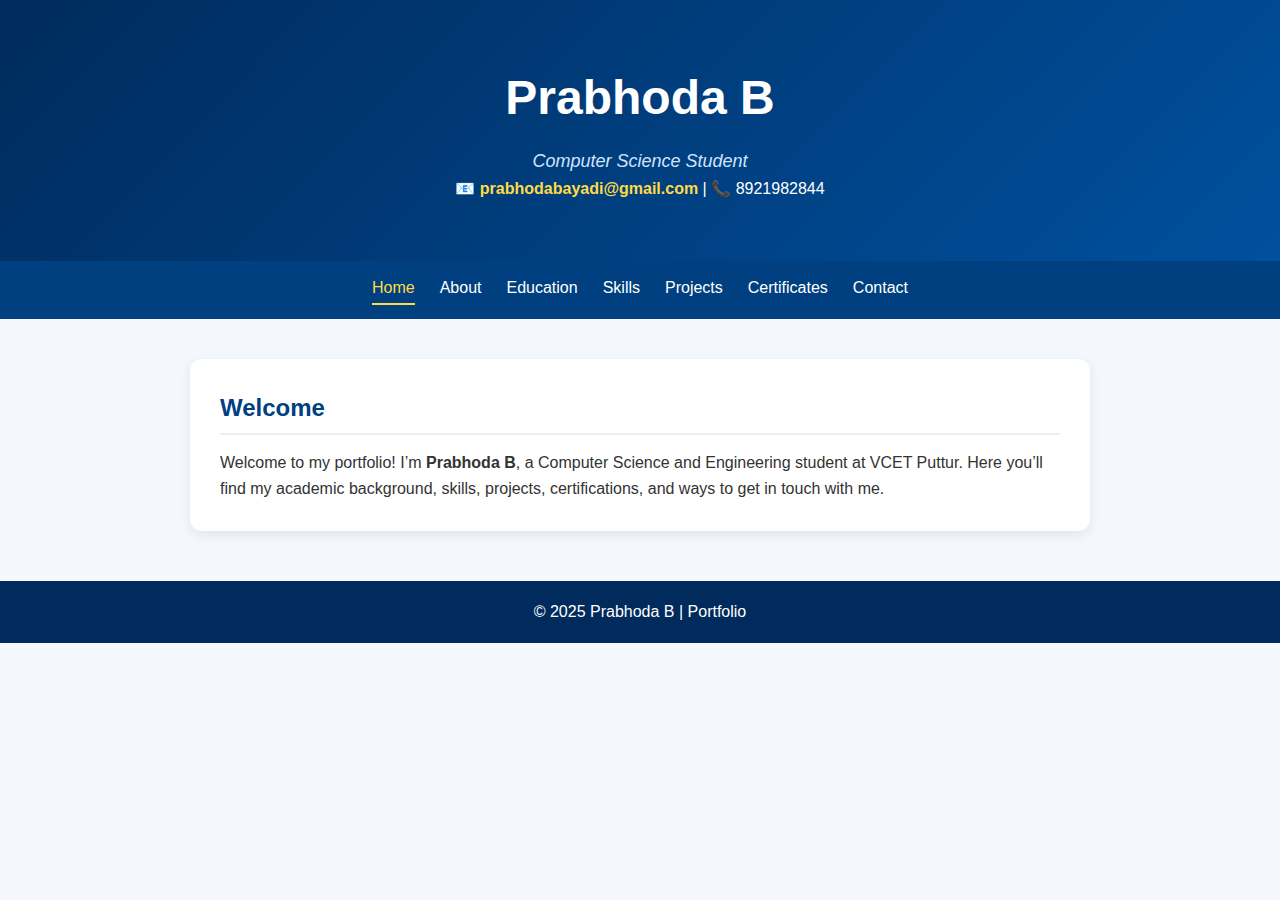
<file: index.html>
<!DOCTYPE html>
<html lang="en">
<head>
  <meta charset="UTF-8">
  <meta name="viewport" content="width=device-width, initial-scale=1.0">
  <title>Home - Prabhoda B</title>
  <link rel="stylesheet" href="style.css">
</head>
<body>

<header>
  <h1>Prabhoda B</h1>
  <p class="tagline">Computer Science Student</p>
  <p class="contact">📧 <a href="mailto:prabhodabayadi@gmail.com">prabhodabayadi@gmail.com</a> | 📞 8921982844</p>
</header>

<nav>
  <a href="index.html" class="active">Home</a>
  <a href="about.html">About</a>
  <a href="education.html">Education</a>
  <a href="skills.html">Skills</a>
  <a href="projects.html">Projects</a>
  <a href="certificates.html">Certificates</a>
  <a href="contact.html">Contact</a>
</nav>

<section>
  <h2>Welcome</h2>
  <p>Welcome to my portfolio! I’m <b>Prabhoda B</b>, a Computer Science and Engineering student at VCET Puttur.  
  Here you’ll find my academic background, skills, projects, certifications, and ways to get in touch with me.</p>
</section>

<footer>
  <p>&copy; 2025 Prabhoda B | Portfolio</p>
</footer>

</body>
</html>
</file>
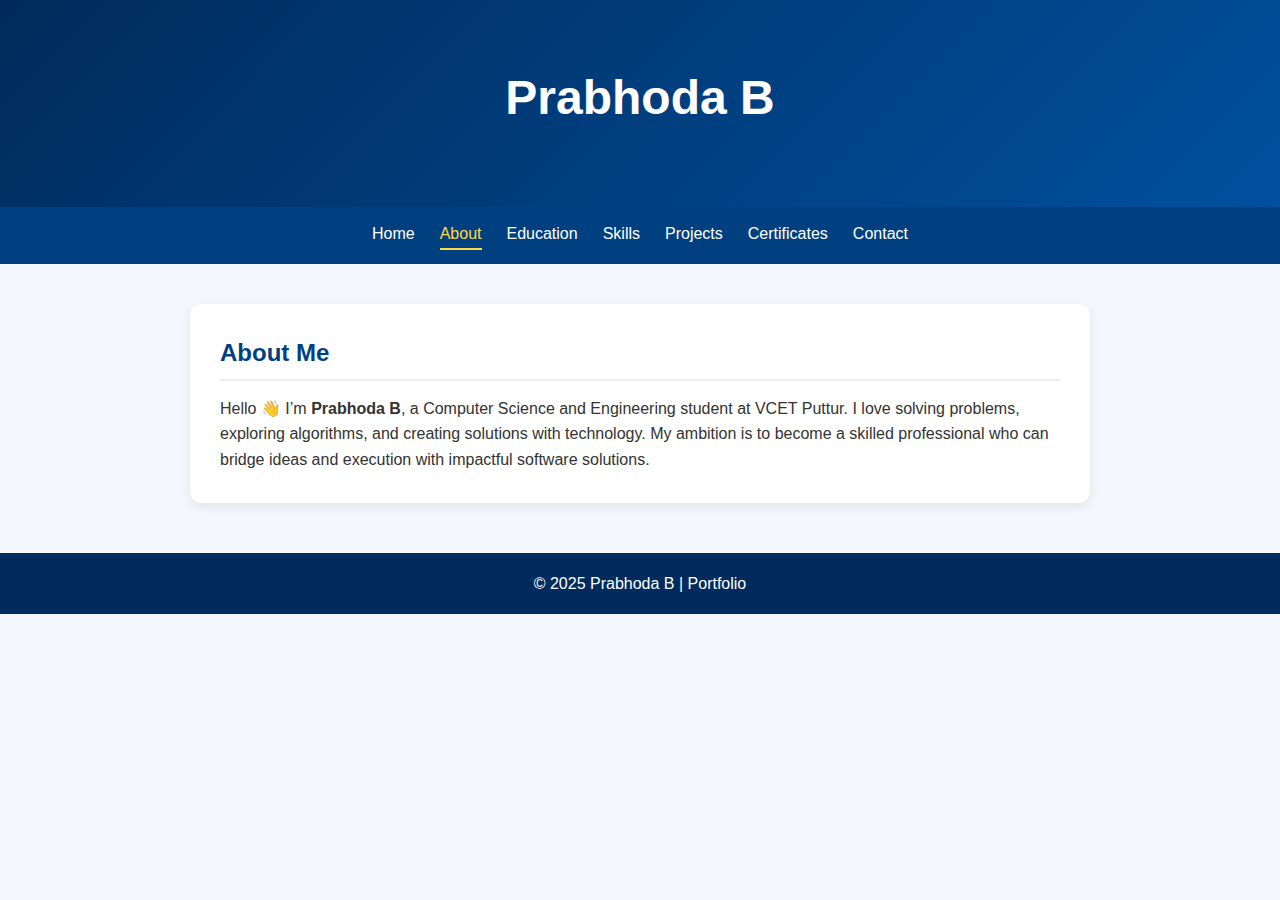
<file: about.html>
<!DOCTYPE html>
<html lang="en">
<head>
  <meta charset="UTF-8">
  <meta name="viewport" content="width=device-width, initial-scale=1.0">
  <title>About - Prabhoda B</title>
  <link rel="stylesheet" href="style.css">
</head>
<body>

<header>
  <h1>Prabhoda B</h1>
</header>

<nav>
  <a href="index.html">Home</a>
  <a href="about.html" class="active">About</a>
  <a href="education.html">Education</a>
  <a href="skills.html">Skills</a>
  <a href="projects.html">Projects</a>
  <a href="certificates.html">Certificates</a>
  <a href="contact.html">Contact</a>
</nav>

<section>
  <h2>About Me</h2>
  <p>Hello 👋 I’m <b>Prabhoda B</b>, a Computer Science and Engineering student at VCET Puttur.  
  I love solving problems, exploring algorithms, and creating solutions with technology.  
  My ambition is to become a skilled professional who can bridge ideas and execution with impactful software solutions.</p>
</section>

<footer>
  <p>&copy; 2025 Prabhoda B | Portfolio</p>
</footer>

</body>
</html>
</file>
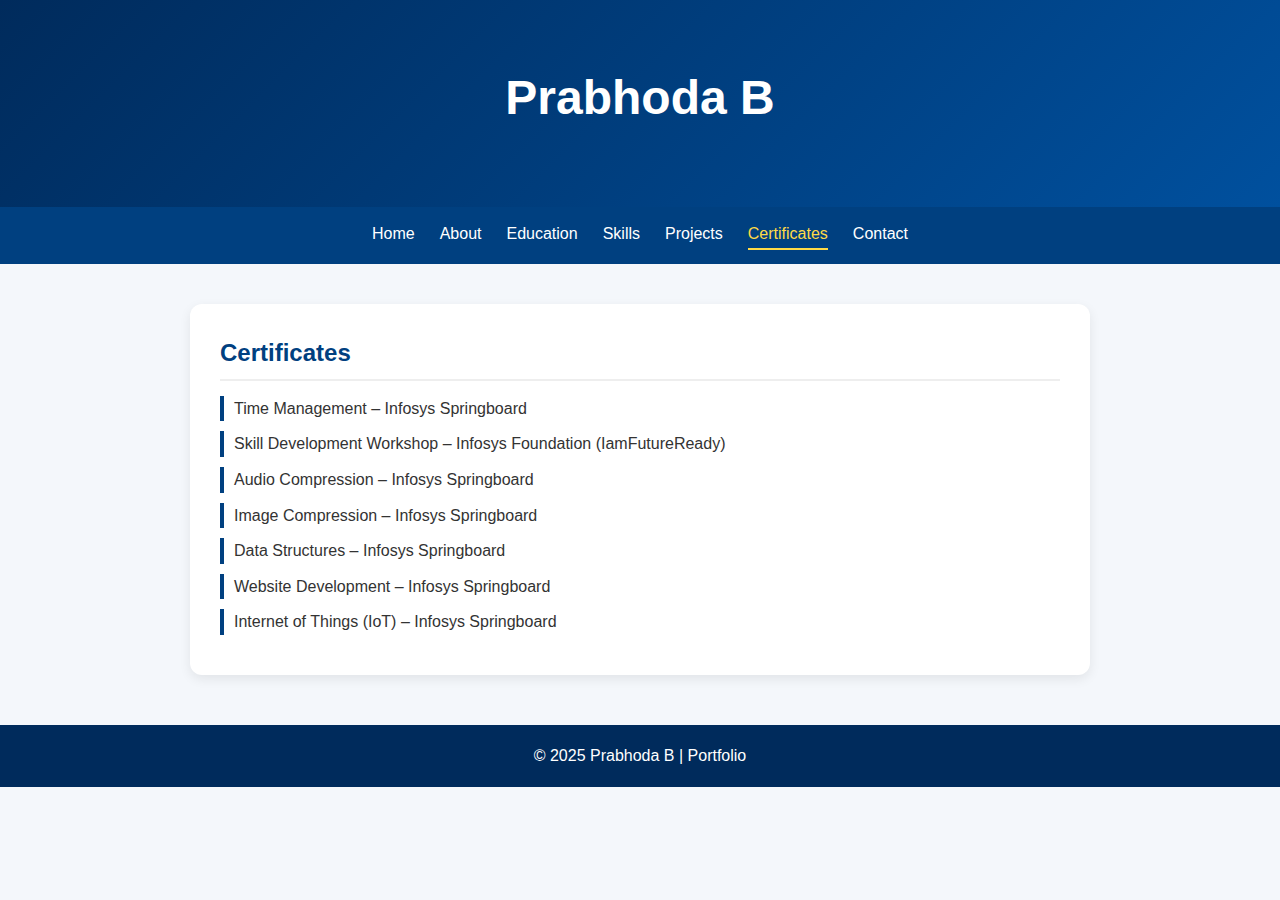
<file: certificates.html>
<!DOCTYPE html>
<html lang="en">
<head>
  <meta charset="UTF-8">
  <meta name="viewport" content="width=device-width, initial-scale=1.0">
  <title>Certificates - Prabhoda B</title>
  <link rel="stylesheet" href="style.css">
</head>
<body>

<header>
  <h1>Prabhoda B</h1>
</header>

<nav>
  <a href="index.html">Home</a>
  <a href="about.html">About</a>
  <a href="education.html">Education</a>
  <a href="skills.html">Skills</a>
  <a href="projects.html">Projects</a>
  <a href="certificates.html" class="active">Certificates</a>
  <a href="contact.html">Contact</a>
</nav>

<section>
  <h2>Certificates</h2>
  <ul>
    <li>Time Management – Infosys Springboard</li>
    <li>Skill Development Workshop – Infosys Foundation (IamFutureReady)</li>
    <li>Audio Compression – Infosys Springboard</li>
    <li>Image Compression – Infosys Springboard</li>
    <li>Data Structures – Infosys Springboard</li>
    <li>Website Development – Infosys Springboard</li>
    <li>Internet of Things (IoT) – Infosys Springboard</li>
  </ul>
</section>

<footer>
  <p>&copy; 2025 Prabhoda B | Portfolio</p>
</footer>

</body>
</html>
</file>
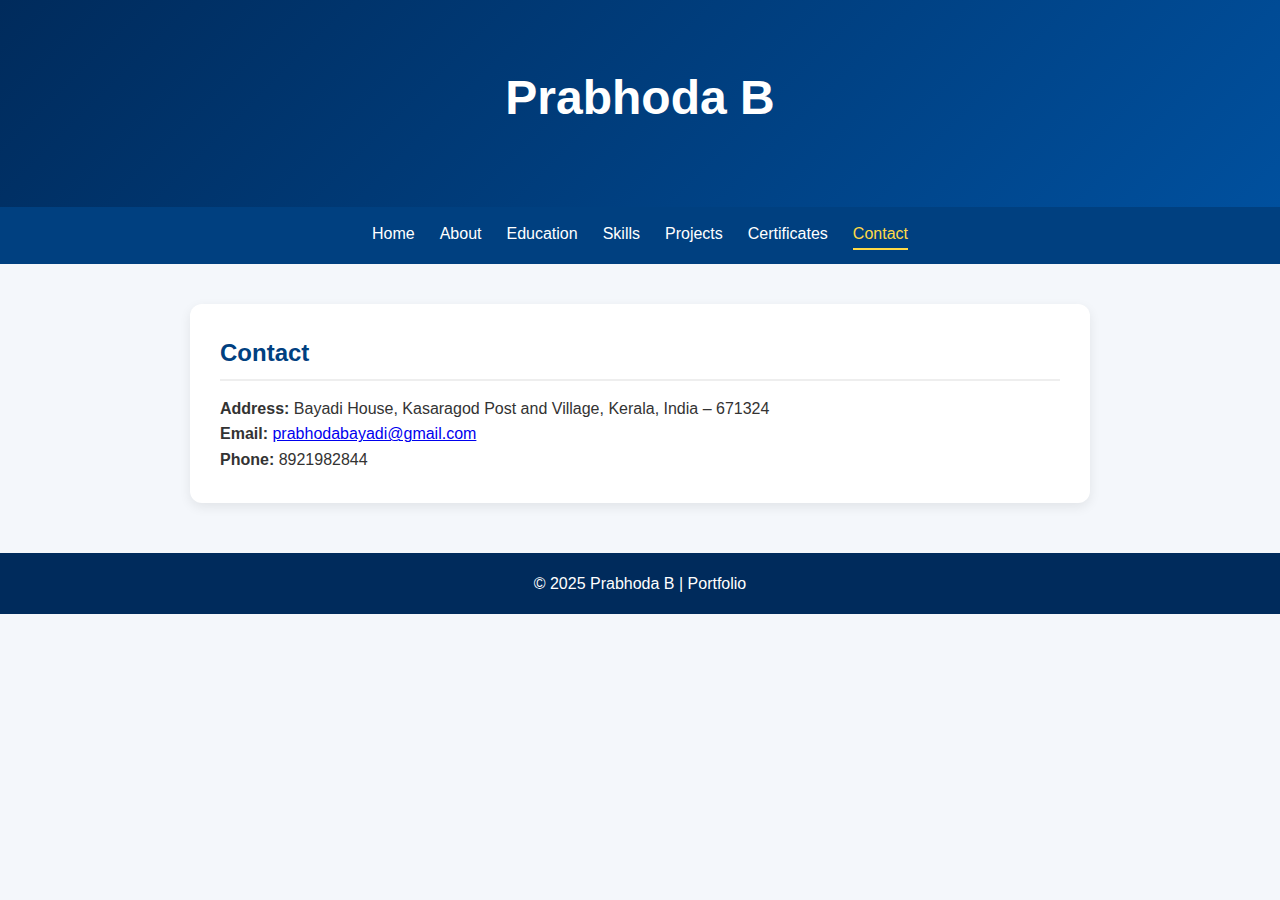
<file: contact.html>
<!DOCTYPE html>
<html lang="en">
<head>
  <meta charset="UTF-8">
  <meta name="viewport" content="width=device-width, initial-scale=1.0">
  <title>Contact - Prabhoda B</title>
  <link rel="stylesheet" href="style.css">
</head>
<body>

<header>
  <h1>Prabhoda B</h1>
</header>

<nav>
  <a href="index.html">Home</a>
  <a href="about.html">About</a>
  <a href="education.html">Education</a>
  <a href="skills.html">Skills</a>
  <a href="projects.html">Projects</a>
  <a href="certificates.html">Certificates</a>
  <a href="contact.html" class="active">Contact</a>
</nav>

<section>
  <h2>Contact</h2>
  <p><b>Address:</b> Bayadi House, Kasaragod Post and Village, Kerala, India – 671324</p>
  <p><b>Email:</b> <a href="mailto:prabhodabayadi@gmail.com">prabhodabayadi@gmail.com</a></p>
  <p><b>Phone:</b> 8921982844</p>
</section>

<footer>
  <p>&copy; 2025 Prabhoda B | Portfolio</p>
</footer>

</body>
</html>
</file>
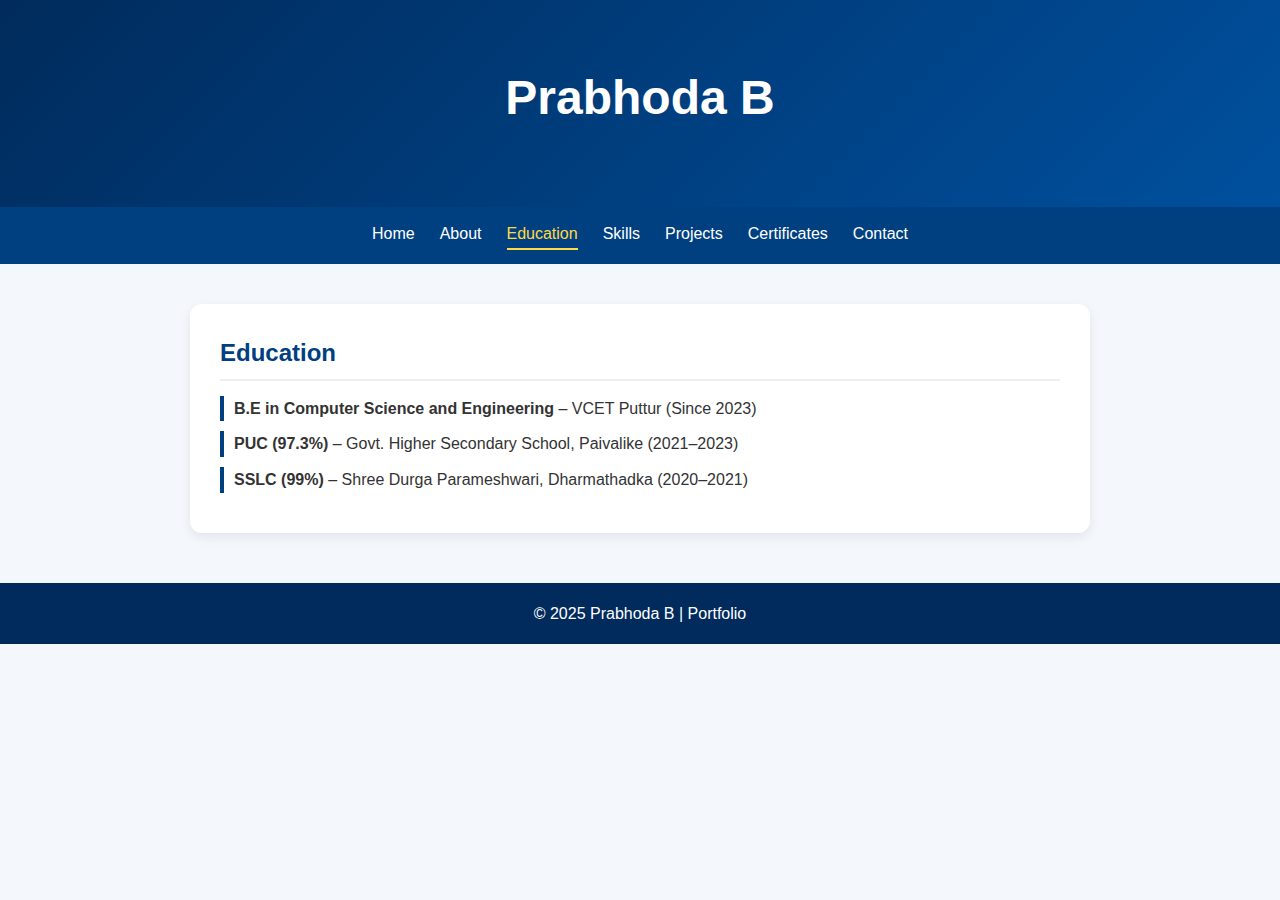
<file: education.html>
<!DOCTYPE html>
<html lang="en">
<head>
  <meta charset="UTF-8">
  <meta name="viewport" content="width=device-width, initial-scale=1.0">
  <title>Education - Prabhoda B</title>
  <link rel="stylesheet" href="style.css">
</head>
<body>

<header>
  <h1>Prabhoda B</h1>
</header>

<nav>
  <a href="index.html">Home</a>
  <a href="about.html">About</a>
  <a href="education.html" class="active">Education</a>
  <a href="skills.html">Skills</a>
  <a href="projects.html">Projects</a>
  <a href="certificates.html">Certificates</a>
  <a href="contact.html">Contact</a>
</nav>

<section>
  <h2>Education</h2>
  <ul>
    <li><b>B.E in Computer Science and Engineering</b> – VCET Puttur (Since 2023)</li>
    <li><b>PUC (97.3%)</b> – Govt. Higher Secondary School, Paivalike (2021–2023)</li>
    <li><b>SSLC (99%)</b> – Shree Durga Parameshwari, Dharmathadka (2020–2021)</li>
  </ul>
</section>

<footer>
  <p>&copy; 2025 Prabhoda B | Portfolio</p>
</footer>

</body>
</html>
</file>
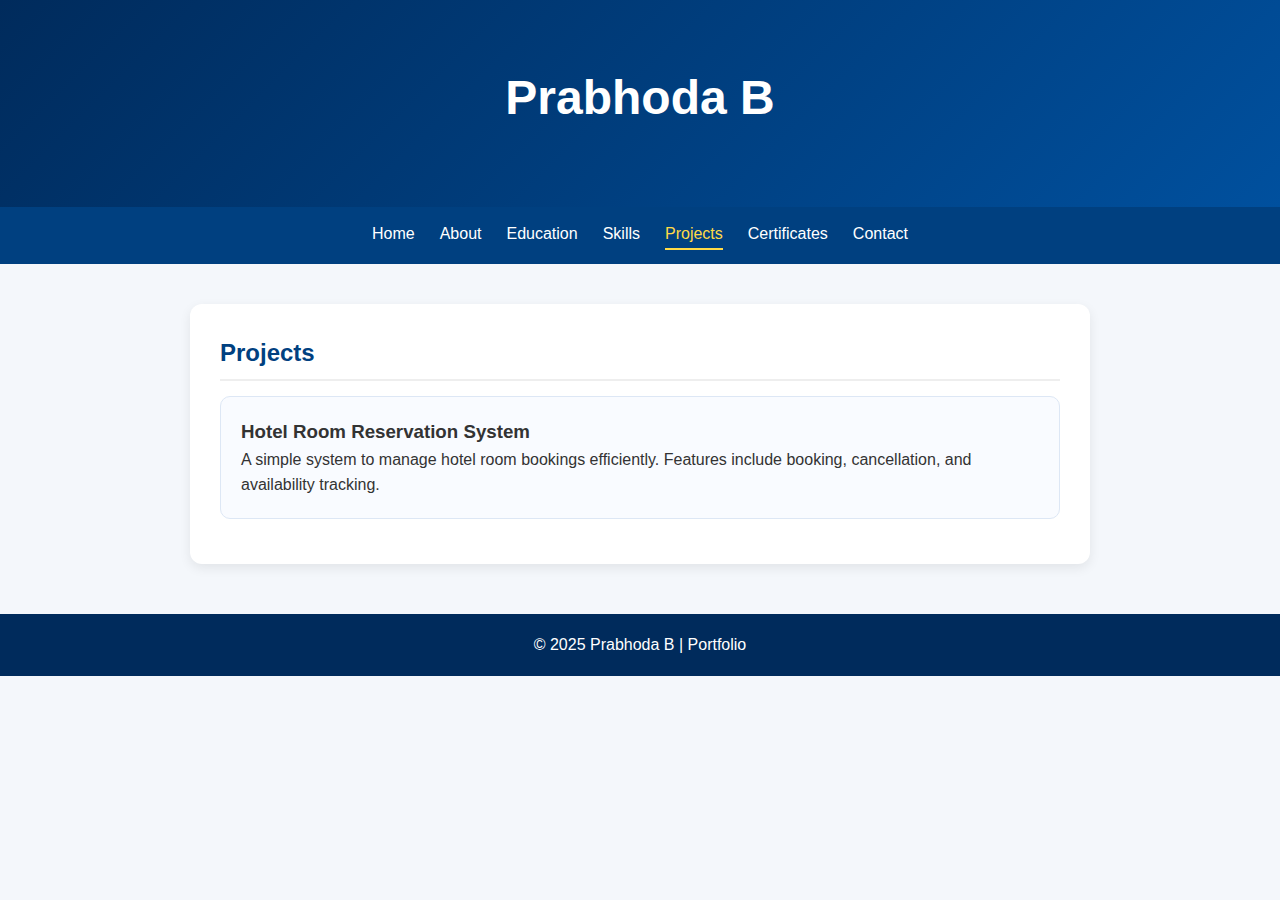
<file: projects.html>
<!DOCTYPE html>
<html lang="en">
<head>
  <meta charset="UTF-8">
  <meta name="viewport" content="width=device-width, initial-scale=1.0">
  <title>Projects - Prabhoda B</title>
  <link rel="stylesheet" href="style.css">
</head>
<body>

<header>
  <h1>Prabhoda B</h1>
</header>

<nav>
  <a href="index.html">Home</a>
  <a href="about.html">About</a>
  <a href="education.html">Education</a>
  <a href="skills.html">Skills</a>
  <a href="projects.html" class="active">Projects</a>
  <a href="certificates.html">Certificates</a>
  <a href="contact.html">Contact</a>
</nav>

<section>
  <h2>Projects</h2>

  <div class="project-card">
    <h3>Hotel Room Reservation System</h3>
    <p>A simple system to manage hotel room bookings efficiently.  
    Features include booking, cancellation, and availability tracking.</p>
  </div>

</section>

<footer>
  <p>&copy; 2025 Prabhoda B | Portfolio</p>
</footer>

</body>
</html>
</file>
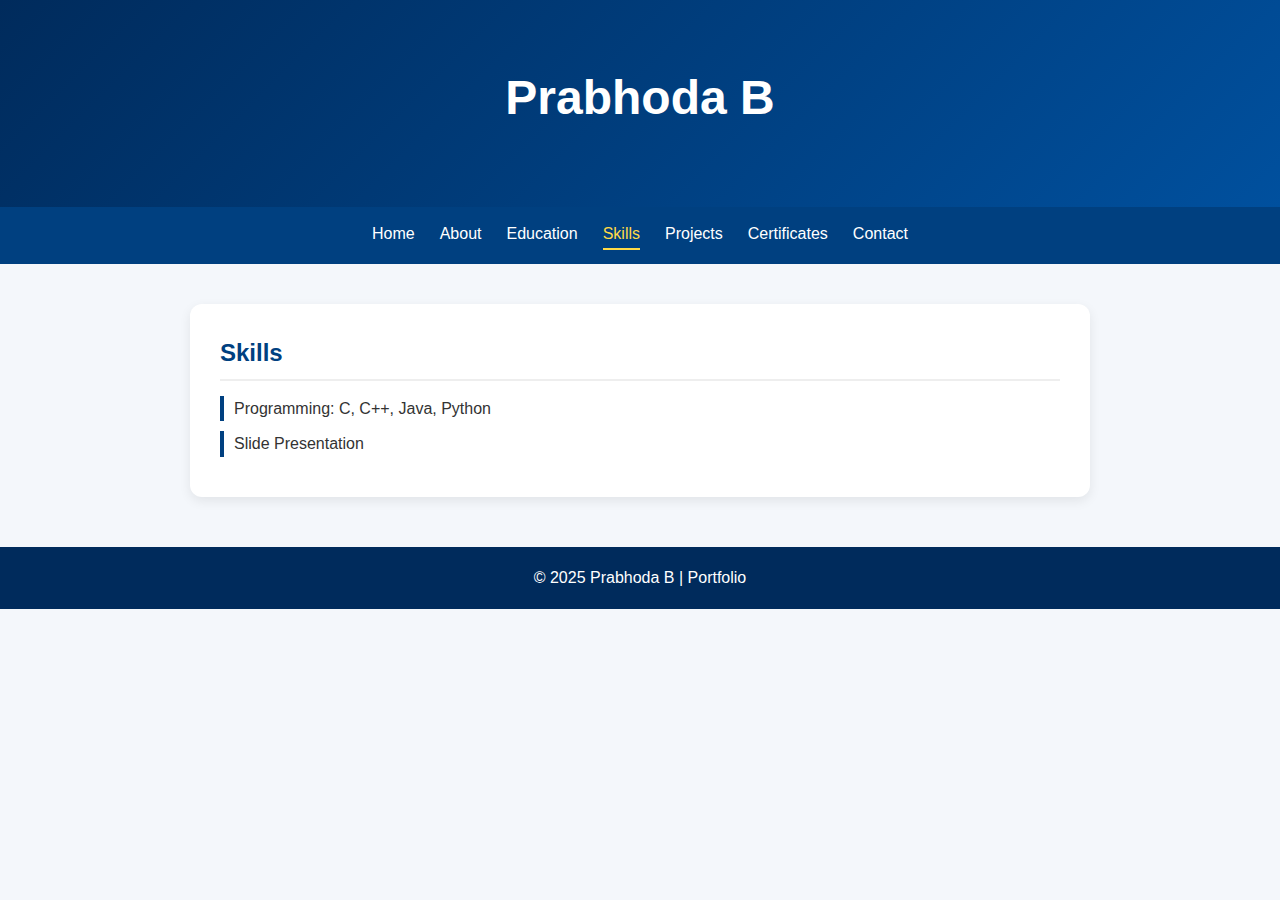
<file: skills.html>
<!DOCTYPE html>
<html lang="en">
<head>
  <meta charset="UTF-8">
  <meta name="viewport" content="width=device-width, initial-scale=1.0">
  <title>Skills - Prabhoda B</title>
  <link rel="stylesheet" href="style.css">
</head>
<body>

<header>
  <h1>Prabhoda B</h1>
</header>

<nav>
  <a href="index.html">Home</a>
  <a href="about.html">About</a>
  <a href="education.html">Education</a>
  <a href="skills.html" class="active">Skills</a>
  <a href="projects.html">Projects</a>
  <a href="certificates.html">Certificates</a>
  <a href="contact.html">Contact</a>
</nav>

<section>
  <h2>Skills</h2>
  <ul>
    <li>Programming: C, C++, Java, Python</li>
    <li>Slide Presentation</li>
  </ul>
</section>

<footer>
  <p>&copy; 2025 Prabhoda B | Portfolio</p>
</footer>

</body>
</html>
</file>
<file: style.css>
/* Reset */
* {margin:0; padding:0; box-sizing:border-box;}

body {
  font-family: "Segoe UI", Arial, sans-serif;
  background: #f4f7fb;
  color: #333;
  line-height: 1.6;
}

/* Header */
header {
  background: linear-gradient(135deg, #002b5c, #00509e);
  color: #fff;
  text-align: center;
  padding: 60px 20px;
}
header h1 {
  font-size: 3em;
  margin-bottom: 10px;
}
header .tagline {
  font-size: 18px;
  font-style: italic;
  color: #d0e4ff;
}
header .contact a {
  color: #ffda47;
  text-decoration: none;
  font-weight: bold;
}

/* Navbar */
nav {
  background: #004080;
  display: flex;
  justify-content: center;
  gap: 25px;
  padding: 14px 0;
  flex-wrap: wrap;
}
nav a {
  color: #fff;
  text-decoration: none;
  font-weight: 500;
  transition: all 0.3s;
  position: relative;
  padding-bottom: 4px;
}
nav a:hover,
nav a.active {
  color: #ffda47;
}
nav a.active::after {
  content: "";
  position: absolute;
  width: 100%;
  height: 2px;
  background: #ffda47;
  bottom: 0;
  left: 0;
}

/* Sections */
section {
  max-width: 900px;
  margin: 40px auto;
  padding: 30px;
  background: #fff;
  border-radius: 12px;
  box-shadow: 0 4px 12px rgba(0,0,0,0.08);
}
h2 {
  color: #004080;
  margin-bottom: 15px;
  border-bottom: 2px solid #eee;
  padding-bottom: 6px;
}
ul {list-style: none;}
ul li {
  margin: 10px 0;
  padding-left: 10px;
  border-left: 4px solid #004080;
}

/* Project cards */
.project-card {
  background: #f9fbff;
  border: 1px solid #dde7f5;
  padding: 20px;
  border-radius: 10px;
  margin: 15px 0;
  transition: transform 0.3s;
}
.project-card:hover {
  transform: translateY(-5px);
  box-shadow: 0 6px 14px rgba(0,0,0,0.1);
}

/* Footer */
footer {
  background: #002b5c;
  color: #fff;
  text-align: center;
  padding: 18px;
  margin-top: 50px;
}

/* Responsive */
@media (max-width: 700px) {
  header h1 {font-size: 2em;}
  nav {flex-direction: column;}
}
</file>
